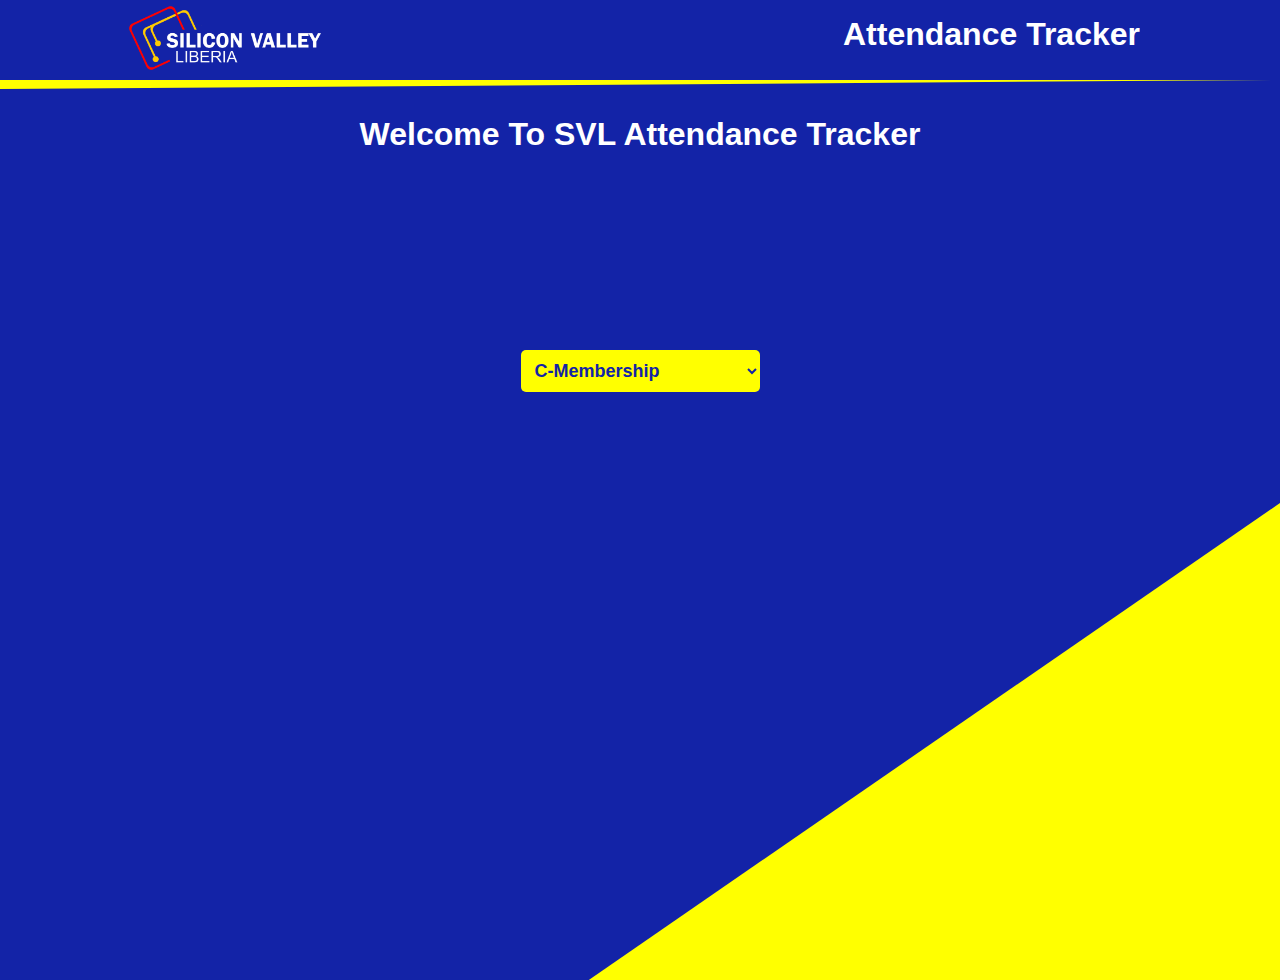
<file: index.html>
<!DOCTYPE html>
<html lang="en">
<head>
    <meta charset="UTF-8">
    <meta http-equiv="X-UA-Compatible" content="IE=edge">
    <meta name="viewport" content="width=device-width, initial-scale=1.0">
    <title>Attendance App</title>
    <link rel="stylesheet" href="./style.css">
</head>
<body>
    <!-- header -->
    <header class="header">
        <div class="title-header flex">
            <div class="img-cover">
                <img src="./img/svl-logo-bg-remove1.png" alt="svl offical logo">
            </div>
           <div class="title">
            <h1>Attendance Tracker</h1>
           </div>
        </div>
    </header>
    <!-- welcome -->
    <section class="view">
        <h1>Welcome To SVL Attendance Tracker</h1>
        <div class="welcome">
            <form  >
                <label for="options" >
                    <select name="links" id="members-option" class="options" onchange="this.options[this.selectedIndex].value && (window.location = this.options[this.selectedIndex].value);">
                        <option>SELECT MEMBERSHIP</option>
                        <option value="./e-member.html" id="e-membership">E-Membership</option>
                        <option value="./j-member.html" id="j-membership">J-Membership</option>
                        <option value="./s-member.html" id="s-membership">S-Membership</option>
                        <option value="./c-member.html" selected id="c-membership">C-Membership</option>
                    </select>
                </label>
        </div>
    </section>
    <script type="text/javascript" src="./script.js"></script>
</body>
</html>
</file>
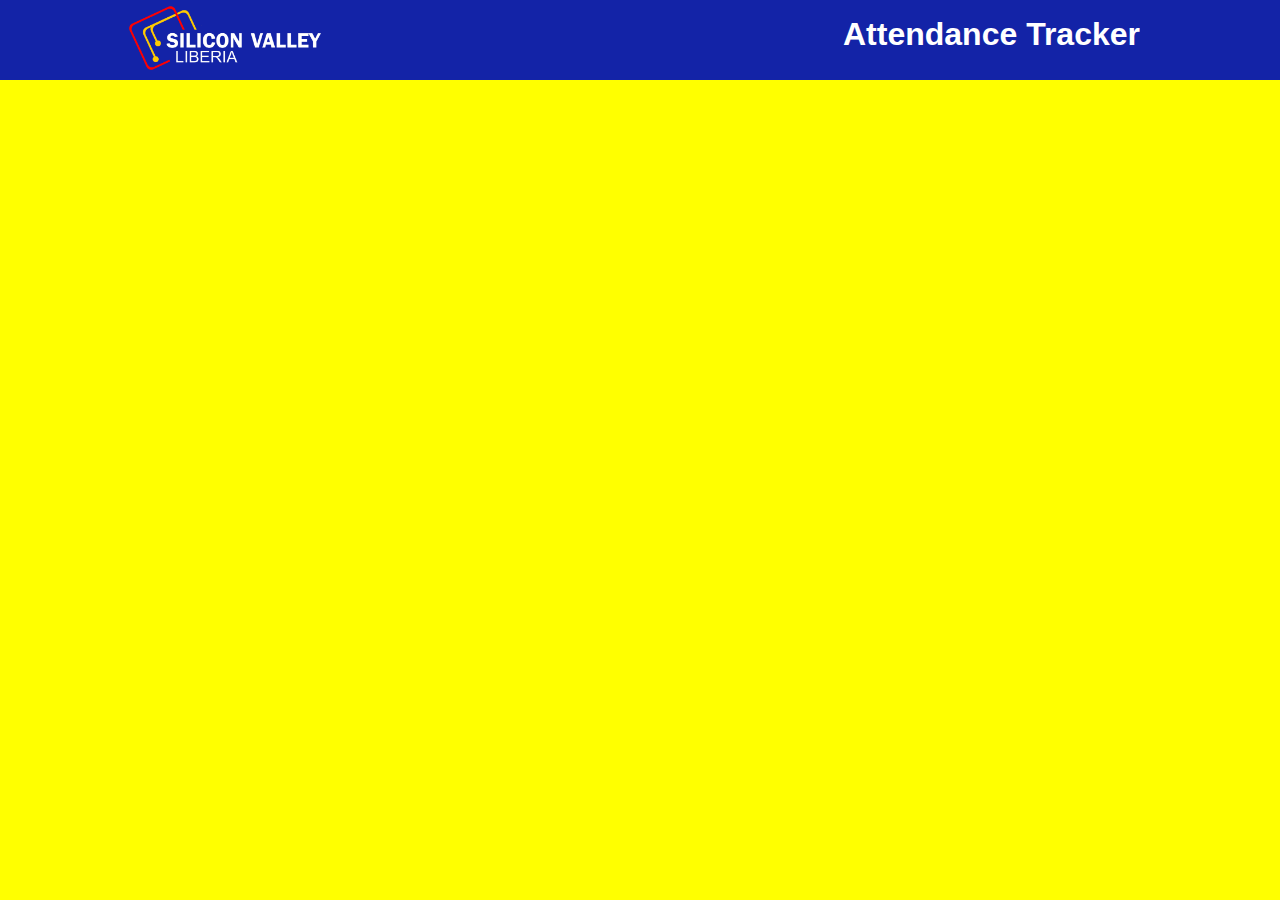
<file: c-member.html>
<!DOCTYPE html>
<html lang="en">
<head>
    <meta charset="UTF-8">
    <meta http-equiv="X-UA-Compatible" content="IE=edge">
    <meta name="viewport" content="width=device-width, initial-scale=1.0">
    <title>Attendance App</title>
    <link rel="stylesheet" href="./style.css">
</head>
<body>
     <!-- header -->
     <header class="header">
        <div class="title-header flex">
            <div class="img-cover">
                <img src="./img/svl-logo-bg-remove1.png" alt="">
            </div>
           <div class="title">
            <h1>Attendance Tracker</h1>
           </div>
        </div>
    </header>
</body>
</html>
</file>
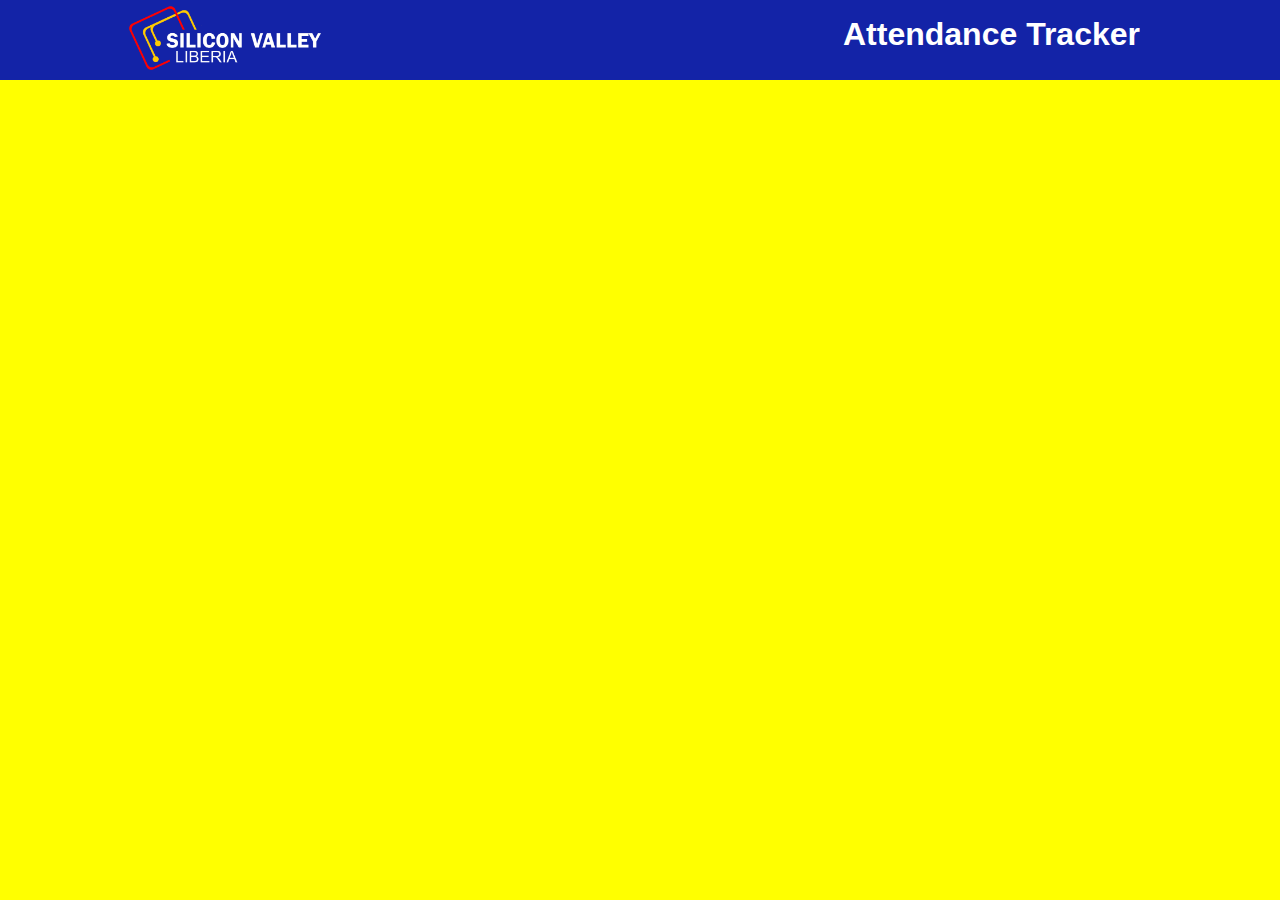
<file: e-member.html>
<!DOCTYPE html>
<html lang="en">
<head>
    <meta charset="UTF-8">
    <meta http-equiv="X-UA-Compatible" content="IE=edge">
    <meta name="viewport" content="width=device-width, initial-scale=1.0">
    <title>Attendance App</title>
    <link rel="stylesheet" href="./style.css">
</head>
<body>
     <!-- header -->
     <header class="header">
        <div class="title-header flex">
            <div class="img-cover">
                <img src="./img/svl-logo-bg-remove1.png" alt="">
            </div>
           <div class="title" id="e-membership">
            <h1>Attendance Tracker</h1>
           </div>
        </div>
    </header>
</body>
</html>
</file>
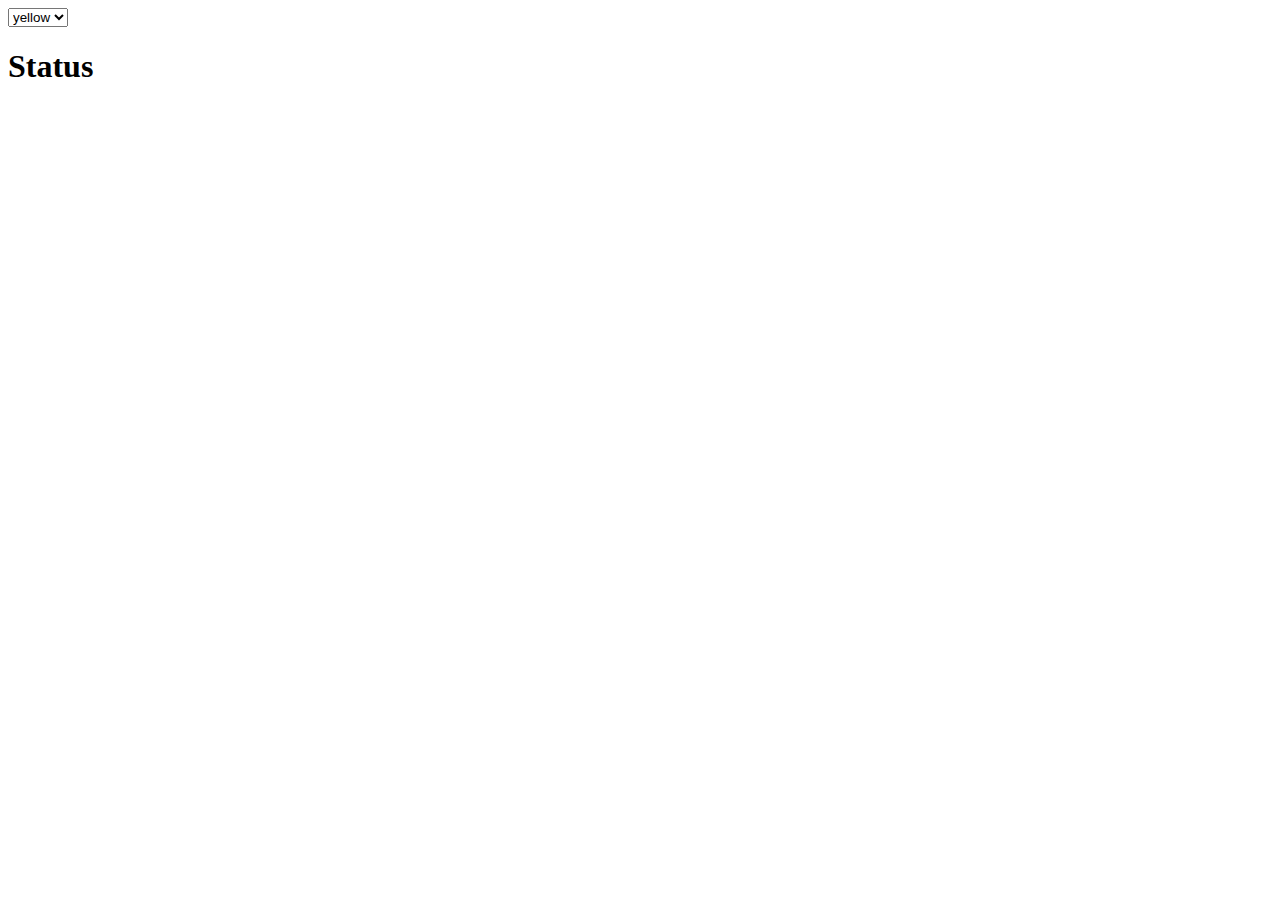
<file: option.html>
<!DOCTYPE html>
<html lang="en">
<head>
    <meta charset="UTF-8">
    <meta http-equiv="X-UA-Compatible" content="IE=edge">
    <meta name="viewport" content="width=device-width, initial-scale=1.0">
    <title>Looping through Options</title>
</head>
<body>
    <select name="colors-dropdown" id="colors-dropdown">
        <option value="RED">red</option>
        <option value="BLUE">blue</option>
        <option value="YELLOW" selected>yellow</option>
        <option value="GREEN">green</option>
    </select>

    <h1>Status</h1>

    <script>
        // Array.from(document.querySelector('#colors-dropdown').options).forEach((option_element) => {
//     let option_text = option_element.text;
//     let option_value = option_element.value;
//     let is_option_selected = option_element.selected;

//     console.log('option text: ' +option_text);
//     console.log('option value: ' +option_value);
//     console.log('option selected: ' +(is_option_selected === true ? 'Yes' : 'No'));
//     console.log('\n\r');

// })
    </script>

    <!--
Concepts and Methods Involved
Getting all options in the select element : The options property of the <select> element gives a list of all <option> elements present in it (returned as a HTMLCollection object).
Getting label and value of an option element : The text property of an <option> element gives the label of the option. The value property gives the value of the option.
Finding whether options selected or not : The selected property of an option gives a boolean true or false depending on whether the option is selected or not. This holds for multi-select dropdown as well.
Why Array.from() is used ? : The opconvertconverttions property of select element returns a HTMLCollection of all options (array-like, but not an array). To iterate over this, we need to convert this array-like object to a normal Javascript array using Array.from().
IN THIS TUTORIAL
Use-Cases of this code snippet
HTML
Javascript
Concepts and Methods Involved
RELATED TUTORIALS
Manipulation of HTML Select Element with Javascript
Looping through querySelectorAll() with Javascript
Hide Dropdown Arrow for Select Input with CSS appearance
COMMENTS

Email / Contact
Advertise
Privacy
UsefulAngle on Twitter
UsefulAngle on Facebook
© UsefulAngle.com 2016 - 2021. All code MIT license.
    -->
</body>
</html>
</file>
<file: style.css>
:root{
    --primary: #1323A7;
    --secondary: #ffff00;
}

*{
    padding: 0;
    margin: 0;
    box-sizing: border-box;
    overflow: hidden;
}

body{
    font-family: Helvetica, Arial, sans-serif;
    line-height: 1.5;
    color: #333;
    width: 100vw;
    background-color: var(--secondary);
}

ul{
    list-style: none;
}

a{
    color: #333;
    text-decoration: none;
}

/* header starts*/
.header{
    background: var(--primary);
    color: #fff;
    height: 80px;
}

img{
    width: 100%;
}

.img-cover{
    width: 200px;
    height: 200px;
    margin: -5px;
}

.title-header{
    max-width: 1100px;
    margin: 0 auto;
    overflow: hidden;
    padding: 0 40px;
}

.flex{
    display: flex;
    justify-content: space-between;
}

.title{
    display: flex;
    margin-top: 10px;
    margin-right: 10px;
}

/* header ends*/


/* welcome starts*/
 section .welcome{
    display: flex;
    justify-content: center;
    align-items: center;
    margin: 15% auto;
}

section h1{
    text-align: center;
    padding-top: 30px;
}

.options{
    background: var(--secondary);
    padding: 10px;
    border: none;
    border-radius: 5px;
    font-size: 18px;
    outline: none;
    color: var(--primary);
    font-weight: bold;
}

#options:hover{
    cursor: pointer;
}
/* welcome ends*/

/* view starts*/

.view{
    background: var(--primary);
    color: #fff;
    height: 100%;
    width: 100%;
    position: absolute;
    clip-path: polygon(100% 0, 100% 47%, 46% 100%, 0 100%, 0 1%);
    z-index: 100%;

}
</file>
